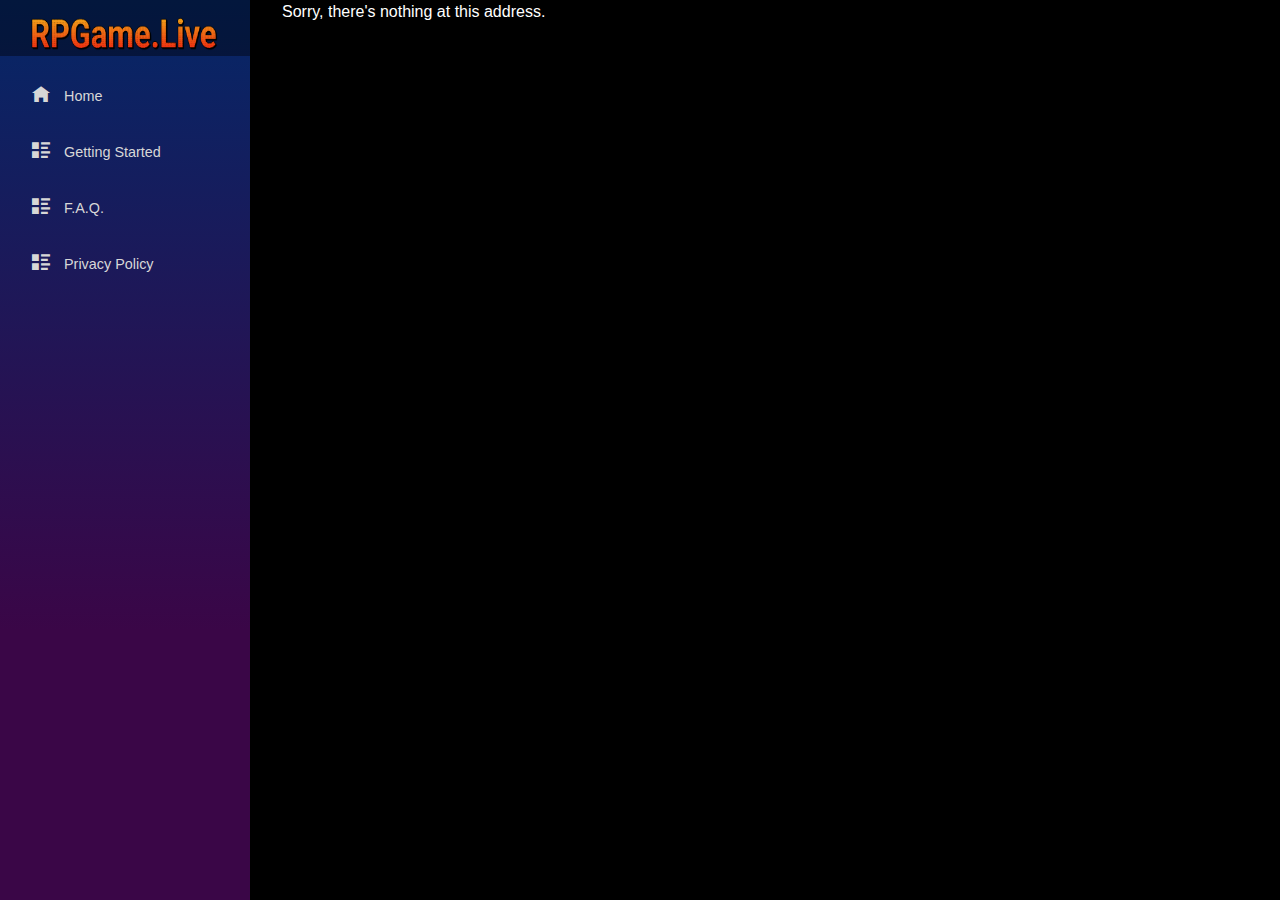
<file: index.html>
﻿<!DOCTYPE html>
<html>

<head>
    <meta charset="utf-8" />
    <meta name="viewport" content="width=device-width, initial-scale=1.0, maximum-scale=1.0, user-scalable=no" />
    <title>RPGame.Live</title>
    <base href="/" />
    <link href="css/bootstrap/bootstrap.min.css" rel="stylesheet" />
    <link href="css/app.css" rel="stylesheet" />
    <link href="css/Profiler.razor.css" rel="stylesheet" />


    <!-- Start Single Page Apps for GitHub Pages -->
    <script type="text/javascript">
        // Single Page Apps for GitHub Pages
        // https://github.com/rafrex/spa-github-pages
        // Copyright (c) 2016 Rafael Pedicini, licensed under the MIT License
        // ----------------------------------------------------------------------
        // This script checks to see if a redirect is present in the query string
        // and converts it back into the correct url and adds it to the
        // browser's history using window.history.replaceState(...),
        // which won't cause the browser to attempt to load the new url.
        // When the single page app is loaded further down in this file,
        // the correct url will be waiting in the browser's history for
        // the single page app to route accordingly.
        (function (l) {
            if (l.search) {
                var q = {};
                l.search.slice(1).split('&').forEach(function (v) {
                    var a = v.split('=');
                    q[a[0]] = a.slice(1).join('=').replace(/~and~/g, '&');
                });
                if (q.p !== undefined) {
                    window.history.replaceState(null, null,
                        l.pathname.slice(0, -1) + (q.p || '') +
                        (q.q ? ('?' + q.q) : '') +
                        l.hash
                    );
                }
            }
        }(window.location))
    </script>
    <!-- End Single Page Apps for GitHub Pages -->
</head>

<body>
    <app>Loading...</app>

    <div id="blazor-error-ui">
        An unhandled error has occurred.
        <a href="" class="reload">Reload</a>
        <a class="dismiss">🗙</a>
    </div>
    <script src="decode.js"></script>
    <script src="_framework/blazor.webassembly.js" autostart="false"></script>
    <script>
        Blazor.start({
            loadBootResource: function (type, name, defaultUri, integrity) {
                // For framework resources, use the precompressed .br files for faster downloads
                // This is needed only because GitHub pages doesn't natively support Brotli (or even gzip for .dll files)
                if (type !== 'dotnetjs' && location.hostname !== 'localhost') {
                    return (async function () {
                        const response = await fetch(defaultUri + '.br', { cache: 'no-cache' });
                        if (!response.ok) {
                            throw new Error(response.statusText);
                        }
                        const originalResponseBuffer = await response.arrayBuffer();
                        const originalResponseArray = new Int8Array(originalResponseBuffer);
                        const decompressedResponseArray = BrotliDecode(originalResponseArray);
                        const contentType = type === 'dotnetwasm' ? 'application/wasm' : 'application/octet-stream';
                        return new Response(decompressedResponseArray, { headers: { 'content-type': contentType } });
                    })();
                }
            }
        });
    </script>
</body>

</html>
</file>
<file: css/Profiler.razor.css>
﻿.btn-proffile {
    color: white;
    background-color: rebeccapurple;
    border-color: black;
    width: 100%;
    height:50px;
    border-radius:40px;
    margin: 5px;
}
</file>
<file: css/app.css>
﻿@import url('open-iconic/font/css/open-iconic-bootstrap.min.css');

html, body {
    font-family: 'Helvetica Neue', Helvetica, Arial, sans-serif;
    background-color: black;
}

a, .btn-link {
    color: darkorange;
    
}
a:hover, .btn-link{
    color: orange;
}

.body {
    margin: 0;
    font-family: -apple-system,BlinkMacSystemFont,"Segoe UI",Roboto,"Helvetica Neue",Arial,"Noto Sans",sans-serif,"Apple Color Emoji","Segoe UI Emoji","Segoe UI Symbol","Noto Color Emoji";
    font-size: 1rem;
    font-weight: 400;
    line-height: 1.5;
    color: #212529;
    text-align: left;
    background-color: black;
}
.btn-primary {
    color: #fff;
    background-color: #1b6ec2;
    border-color: #1861ac;
}

app {
    position: relative;
    display: flex;
    flex-direction: column;
}

.top-row {
    height: 3.5rem;
    display: flex;
    align-items: center;
}

.main {
    flex: 1;
    color: white;
    text-align: left;
    background-color: black;
}

    .main .top-row {
        background-color: #f7f7f7;
        border-bottom: 1px solid #d6d5d5;
        justify-content: flex-end;
    }

        .main .top-row > a, .main .top-row .btn-link {
            white-space: nowrap;
            margin-left: 1.5rem;
        }

.main .top-row a:first-child {
    overflow: hidden;
    text-overflow: ellipsis;
}

.sidebar {
    background-image: linear-gradient(180deg, rgb(5, 39, 103) 0%, #3a0647 70%);
}

    .sidebar .top-row {
        background-color: rgba(0,0,0,0.4);
    }

    .sidebar .navbar-brand {
        font-size: 1.1rem;
    }

    .sidebar .oi {
        width: 2rem;
        font-size: 1.1rem;
        vertical-align: text-top;
        top: -2px;
    }

    .sidebar .nav-item {
        font-size: 0.9rem;
        padding-bottom: 0.5rem;
    }

        .sidebar .nav-item:first-of-type {
            padding-top: 1rem;
        }

        .sidebar .nav-item:last-of-type {
            padding-bottom: 1rem;
        }

        .sidebar .nav-item a {
            color: #d7d7d7;
            border-radius: 4px;
            height: 3rem;
            display: flex;
            align-items: center;
            line-height: 3rem;
        }

            .sidebar .nav-item a.active {
                background-color: rgba(255,255,255,0.25);
                color: white;
            }

            .sidebar .nav-item a:hover {
                background-color: rgba(255,255,255,0.1);
                color: white;
            }

.content {
    padding-top: 1.1rem;
}

.navbar-toggler {
    background-color: rgba(255, 255, 255, 0.1);
}

.valid.modified:not([type=checkbox]) {
    outline: 1px solid #26b050;
}

.invalid {
    outline: 1px solid red;
}

.validation-message {
    color: red;
}

#blazor-error-ui {
    background: lightyellow;
    bottom: 0;
    box-shadow: 0 -1px 2px rgba(0, 0, 0, 0.2);
    display: none;
    left: 0;
    padding: 0.6rem 1.25rem 0.7rem 1.25rem;
    position: fixed;
    width: 100%;
    z-index: 1000;
}

#blazor-error-ui .dismiss {
    cursor: pointer;
    position: absolute;
    right: 0.75rem;
    top: 0.5rem;
}

@media (max-width: 767.98px) {
    .main .top-row:not(.auth) {
        display: none;
    }

    .main .top-row.auth {
        justify-content: space-between;
    }

    .main .top-row a, .main .top-row .btn-link {
        margin-left: 0;
    }
}

@media (min-width: 768px) {
    app {
        flex-direction: row;
    }

    .sidebar {
        width: 250px;
        height: 100vh;
        position: sticky;
        top: 0;
    }

    .main .top-row {
        position: sticky;
        top: 0;
    }

    .main > div {
        padding-left: 2rem !important;
        padding-right: 1.5rem !important;
    }

    .navbar-toggler {
        display: none;
    }

    .sidebar .collapse {
        /* Never collapse the sidebar for wide screens */
        display: block;
    }
}

.btn-profile {
    color: white;
    background-color: rebeccapurple;
    border-color: black;
    width: 100%;
    height: 50px;
    border-radius: 40px;
    margin: 5px;
}
</file>
